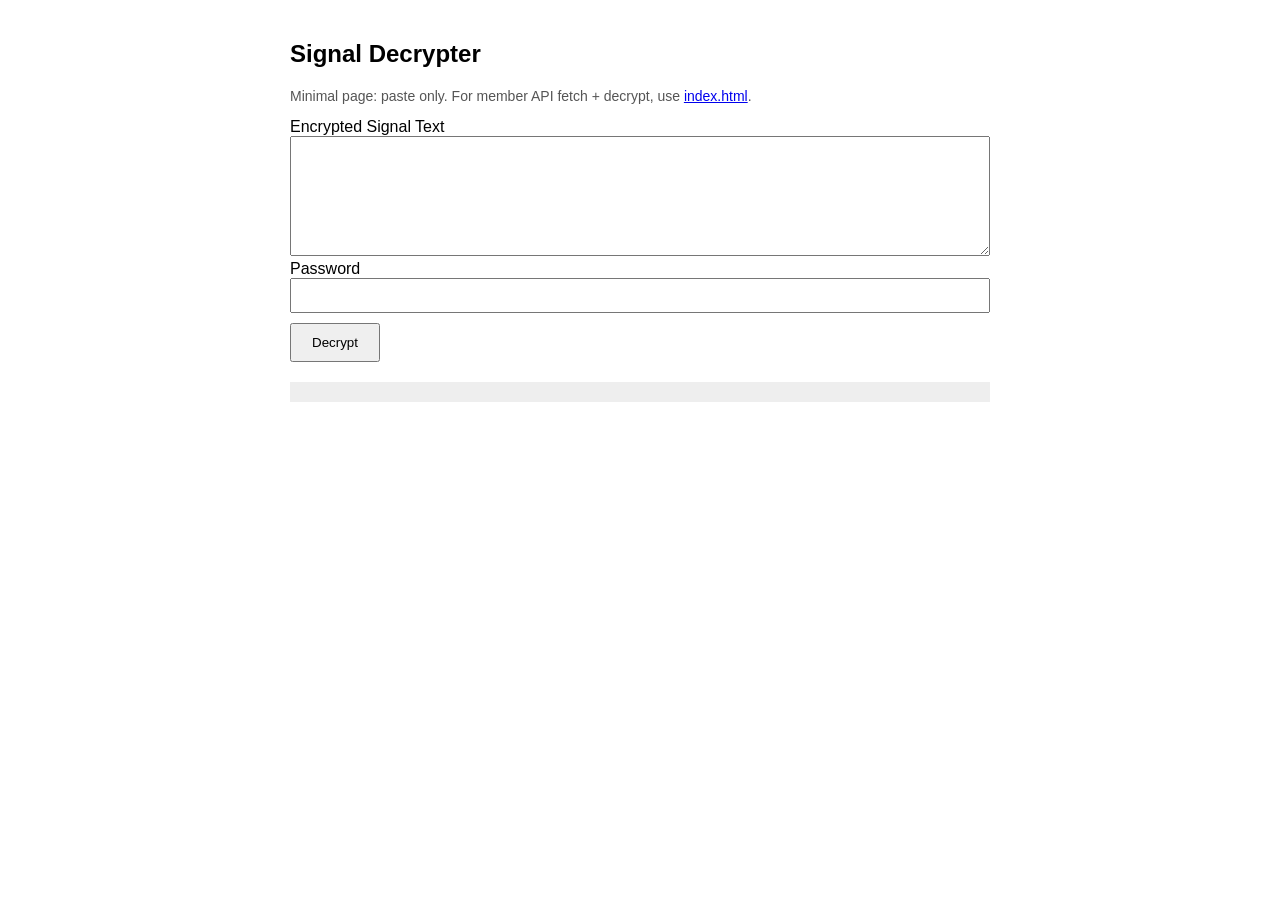
<file: decrypt-only.html>
<!DOCTYPE html>
<html lang="en">
<head>
<meta charset="UTF-8">
<meta name="viewport" content="width=device-width, initial-scale=1" />
<title>Signal Decrypter (offline)</title>

<script src="crypto-js.min.js"></script>

<style>
body { font-family: Arial, sans-serif; max-width: 700px; margin: 40px auto; padding: 0 12px; }
textarea { width:100%; height:120px; box-sizing: border-box; }
input { width:100%; padding:8px; box-sizing: border-box; }
button { padding:10px 20px; margin-top:10px; }
#output { margin-top:20px; white-space:pre-wrap; background:#eee; padding:10px; }
</style>

</head>
<body>

<h2>Signal Decrypter</h2>
<p style="color:#555;font-size:14px;">Minimal page: paste only. For member API fetch + decrypt, use <a href="./index.html">index.html</a>.</p>

<label>Encrypted Signal Text</label>
<textarea id="base64"></textarea>

<label>Password</label>
<input id="password" type="password">

<button onclick="decryptSignal()">Decrypt</button>

<div id="output"></div>

<script>

function openSSLKeyIv(password, salt) {

  var pw = CryptoJS.enc.Utf8.parse(password);

  var d1 = CryptoJS.MD5(pw.clone().concat(salt));
  var d2 = CryptoJS.MD5(d1.clone().concat(pw).concat(salt));

  return { key: d1, iv: d2 };
}

function decryptSignal() {

  var base64Input = document.getElementById("base64").value.trim();
  var password = document.getElementById("password").value;

  if (!base64Input || !password) {
    document.getElementById("output").innerText = "Enter base64 and password.";
    return;
  }

  try {

    var raw = CryptoJS.enc.Base64.parse(base64Input);

    if (raw.sigBytes < 16) {
      document.getElementById("output").innerText = "Error: data too short.";
      return;
    }

    var words = raw.words;

    var magic =
      String.fromCharCode(
        (words[0] >>> 24) & 0xff,
        (words[0] >>> 16) & 0xff,
        (words[0] >>> 8) & 0xff,
        words[0] & 0xff,
        (words[1] >>> 24) & 0xff,
        (words[1] >>> 16) & 0xff,
        (words[1] >>> 8) & 0xff,
        words[1] & 0xff
      );

    if (magic !== "Salted__") {
      document.getElementById("output").innerText = "Error: not OpenSSL salted format.";
      return;
    }

    var saltBytes = [];

    for (var i = 8; i < 16; i++) {
      saltBytes.push((words[i >>> 2] >>> (24 - (i % 4) * 8)) & 0xff);
    }

    var salt = CryptoJS.lib.WordArray.create([
      (saltBytes[0]<<24)|(saltBytes[1]<<16)|(saltBytes[2]<<8)|saltBytes[3],
      (saltBytes[4]<<24)|(saltBytes[5]<<16)|(saltBytes[6]<<8)|saltBytes[7]
    ],8);

    var ciphertext = CryptoJS.lib.WordArray.create(words.slice(4), raw.sigBytes - 16);

    var derived = openSSLKeyIv(password, salt);

    var decrypted = CryptoJS.AES.decrypt(
      { ciphertext: ciphertext },
      derived.key,
      { iv: derived.iv, mode: CryptoJS.mode.CBC, padding: CryptoJS.pad.Pkcs7 }
    );

    var result = decrypted.toString(CryptoJS.enc.Utf8);

    document.getElementById("output").innerText =
      result || "Error: wrong password or bad data.";

  } catch(e) {

    document.getElementById("output").innerText = "Error: " + e.message;

  }
}

</script>

</body>
</html>
</file>
